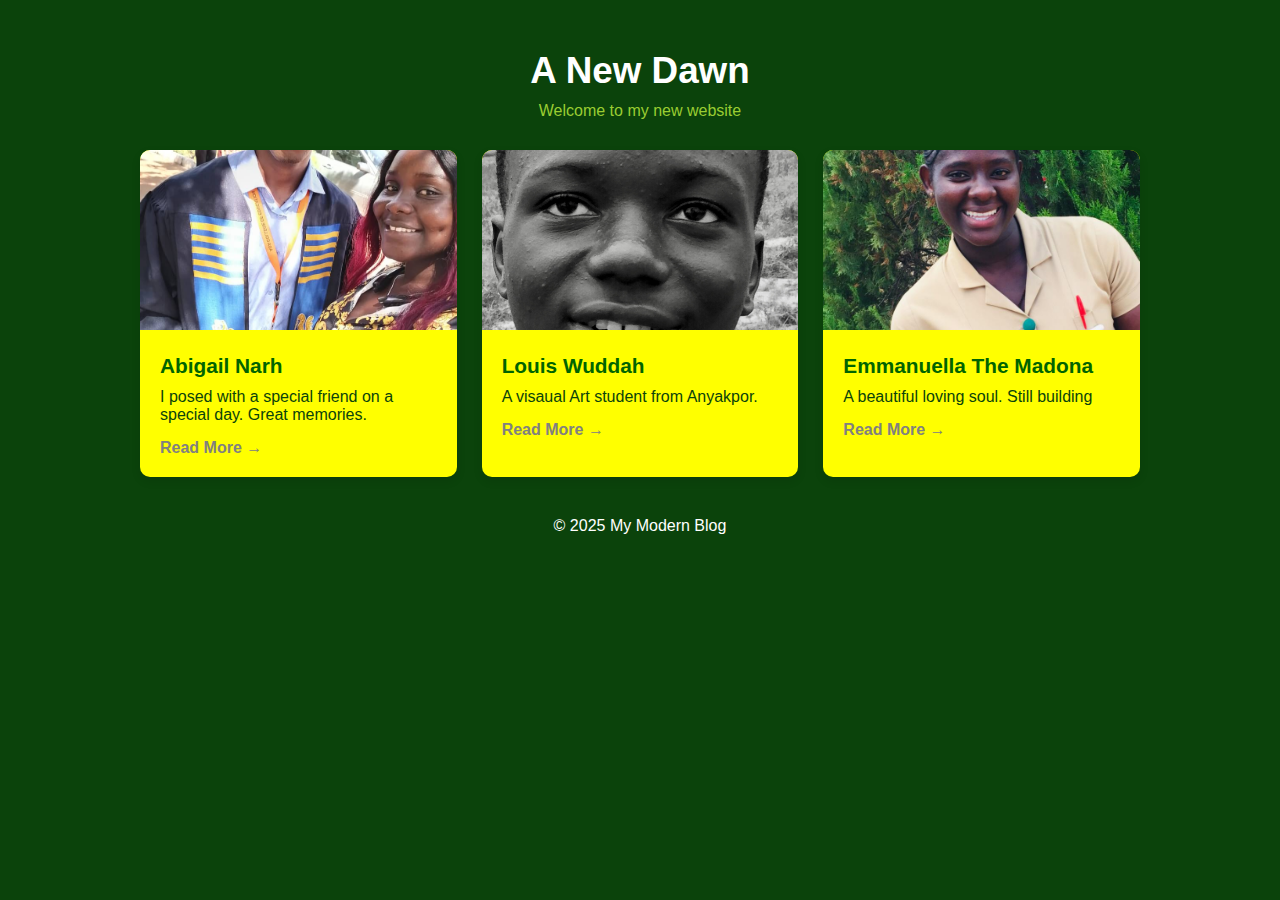
<file: blog/index.html>
<!DOCTYPE html>
<html lang="en">
  <head>
    <meta charset="UTF-8" />
    <meta name="viewport" content="width=device-width, initial-scale=1.0" />
    <title>The New Dawn</title>

    <style>
      * {
        margin: 0;
        padding: 0;
        box-sizing: border-box;
        font-family: Arial, sans-serif;
      }

      body {
        background: rgb(11, 67, 11);
        padding: 20px;
      }

      header {
        text-align: center;
        padding: 30px 0;
      }

      header h1 {
        font-size: 2.3rem;
        color: white;
        margin-bottom: 10px;
      }

      header p {
        color: yellowgreen;
      }

      .container {
        max-width: 1000px;
        margin: auto;
        display: grid;
        grid-template-columns: repeat(auto-fit, minmax(280px, 1fr));
        gap: 25px;
      }

      .card {
        background: yellow;
        color: white;
        border-radius: 10px;
        box-shadow: 0 4px 10px rgba(0, 0, 0, 0.1);
        overflow: hidden;
        transition: 0.3s;
      }

      .card:hover {
        transform: translateY(1rem);
      }

      .card img {
        width: 100%;
        height: 180px;
        object-fit: cover;
      }

      .card-content {
        padding: 20px;
        color: darkgreen;
      }

      .card-content h2 {
        font-size: 1.3rem;
        margin-bottom: 10px;
      }

      .card-content p {
        color: rgb(11, 67, 11);
        margin-bottom: 15px;
      }

      .read-more {
        text-decoration: none;
        color: grey;
        font-weight: bold;
      }

      footer {
        text-align: center;
        margin-top: 40px;
        color: white;
      }
    </style>
  </head>
  <body>
    <header>
      <h1>A New Dawn</h1>
      <p>Welcome to my new website</p>
    </header>

    <div class="container">
      <div class="card">
        <img src="2.jpg" alt="Blog 1" />
        <div class="card-content">
          <h2>Abigail Narh</h2>
          <p>I posed with a special friend on a special day. Great memories.</p>
          <a href="#" class="read-more">Read More →</a>
        </div>
      </div>

      <div class="card">
        <img src="1.JPG" alt="Blog 2" />
        <div class="card-content">
          <h2>Louis Wuddah</h2>
          <p>A visaual Art student from Anyakpor.</p>
          <a href="#" class="read-more">Read More →</a>
        </div>
      </div>

      <div class="card">
        <img src="13.jpg" alt="Blog 3" />
        <div class="card-content">
          <h2>Emmanuella The Madona</h2>
          <p>A beautiful loving soul. Still building</p>
          <a href="#" class="read-more">Read More →</a>
        </div>
      </div>
    </div>

    <footer>
      <p>© 2025 My Modern Blog</p>
    </footer>
  </body>
</html>
</file>
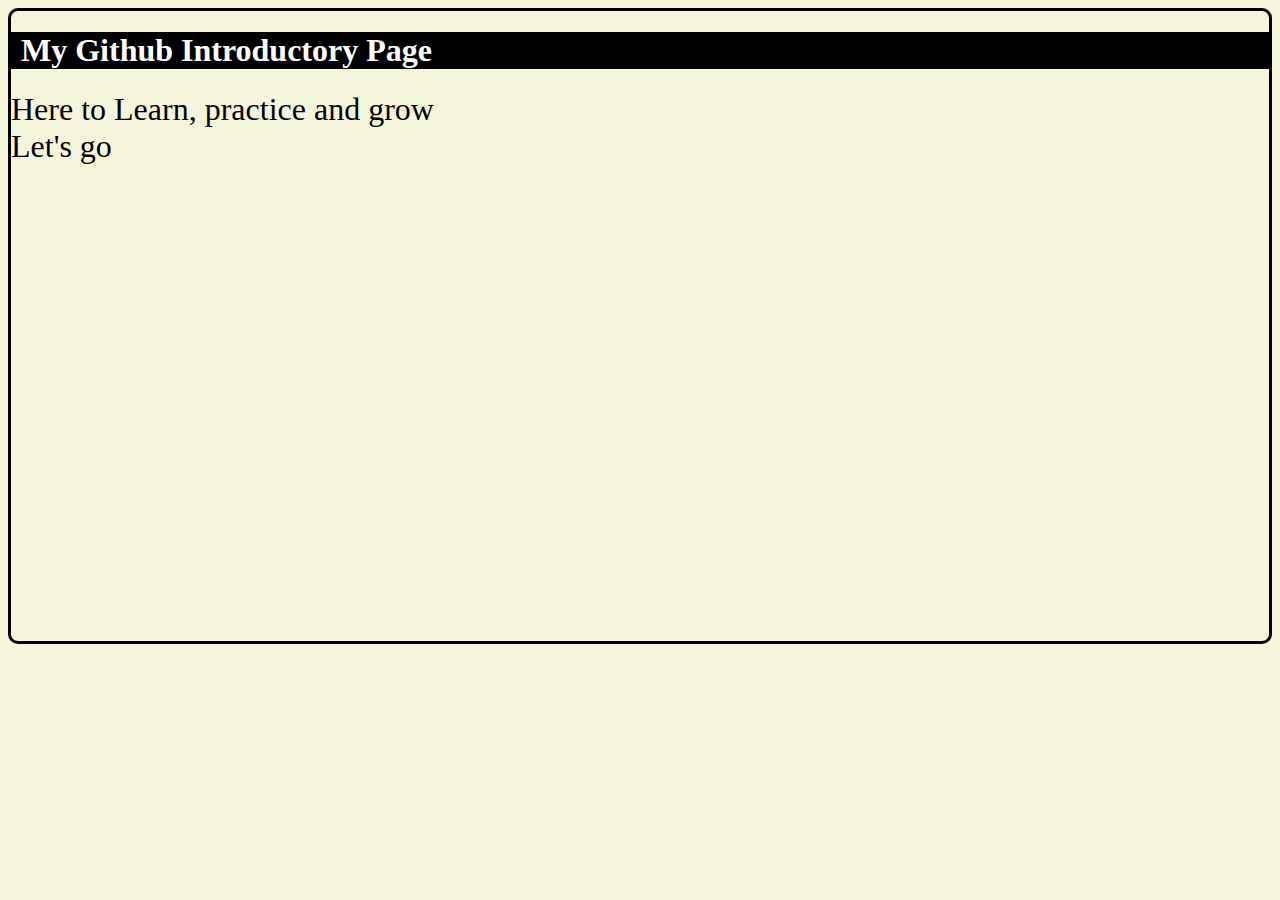
<file: myWebsite/index.html>
<!DOCTYPE html>
<html lang="en">
  <head>
    <meta charset="UTF-8" />
    <meta http-equiv="X-UA-Compatible" content="IE=edge" />
    <meta name="viewport" content="width=device-width, initial-scale=1.0" />
    <title>GITHUB</title>
    <style>
      body {
        font-family: Georgia, "Times New Roman", Times, serif;
        height: 70vh;
        background-color: beige;
        border: solid;
        border-radius: 10px;
      }
      header {
        background-color: black;
        color: white;
        align-items: center;
        padding: 0 10px;
      }
      div {
        font-size: 2em;
      }
    </style>
  </head>
  <body>
    <header><h1>My Github Introductory Page</h1></header>
    <div>
      Here to Learn, practice and grow <br />
      Let's go
    </div>
  </body>
</html>
</file>
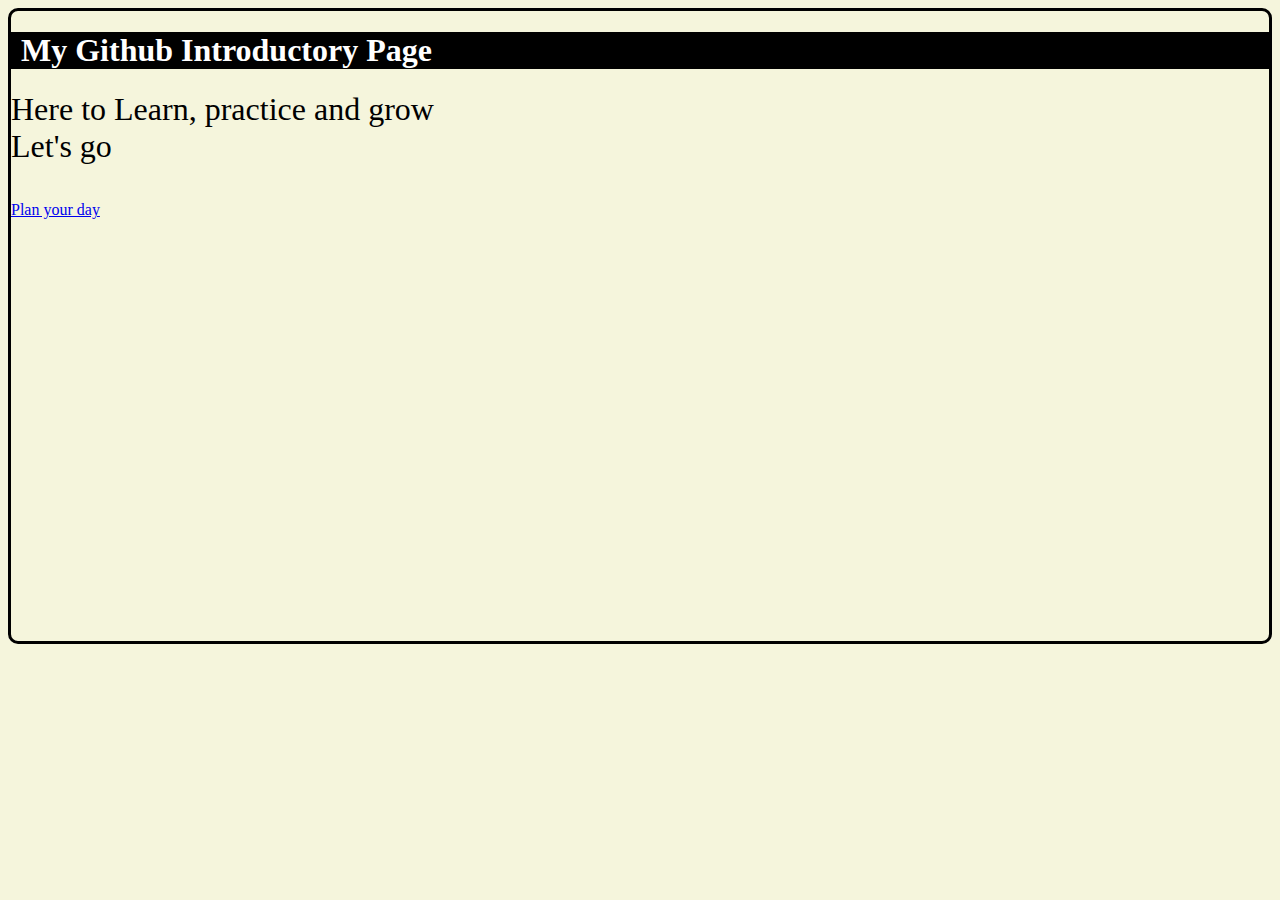
<file: myWebsite/Home/index.html>
<!DOCTYPE html>
<html lang="en">
  <head>
    <meta charset="UTF-8" />
    <meta http-equiv="X-UA-Compatible" content="IE=edge" />
    <meta name="viewport" content="width=device-width, initial-scale=1.0" />
    <title>GITHUB</title>
    <style>
      body {
        font-family: Georgia, "Times New Roman", Times, serif;
        height: 70vh;
        background-color: beige;
        border: solid;
        border-radius: 10px;
      }
      header {
        background-color: black;
        color: white;
        align-items: center;
        padding: 0 10px;
      }
      div {
        font-size: 2em;
      }
    </style>
  </head>
  <body>
    <header><h1>My Github Introductory Page</h1></header>
    <div>
      Here to Learn, practice and grow <br />
      Let's go
    </div>
    <br /><br />
    <a href="/todo.html">Plan your day</a>
  </body>
</html>
</file>
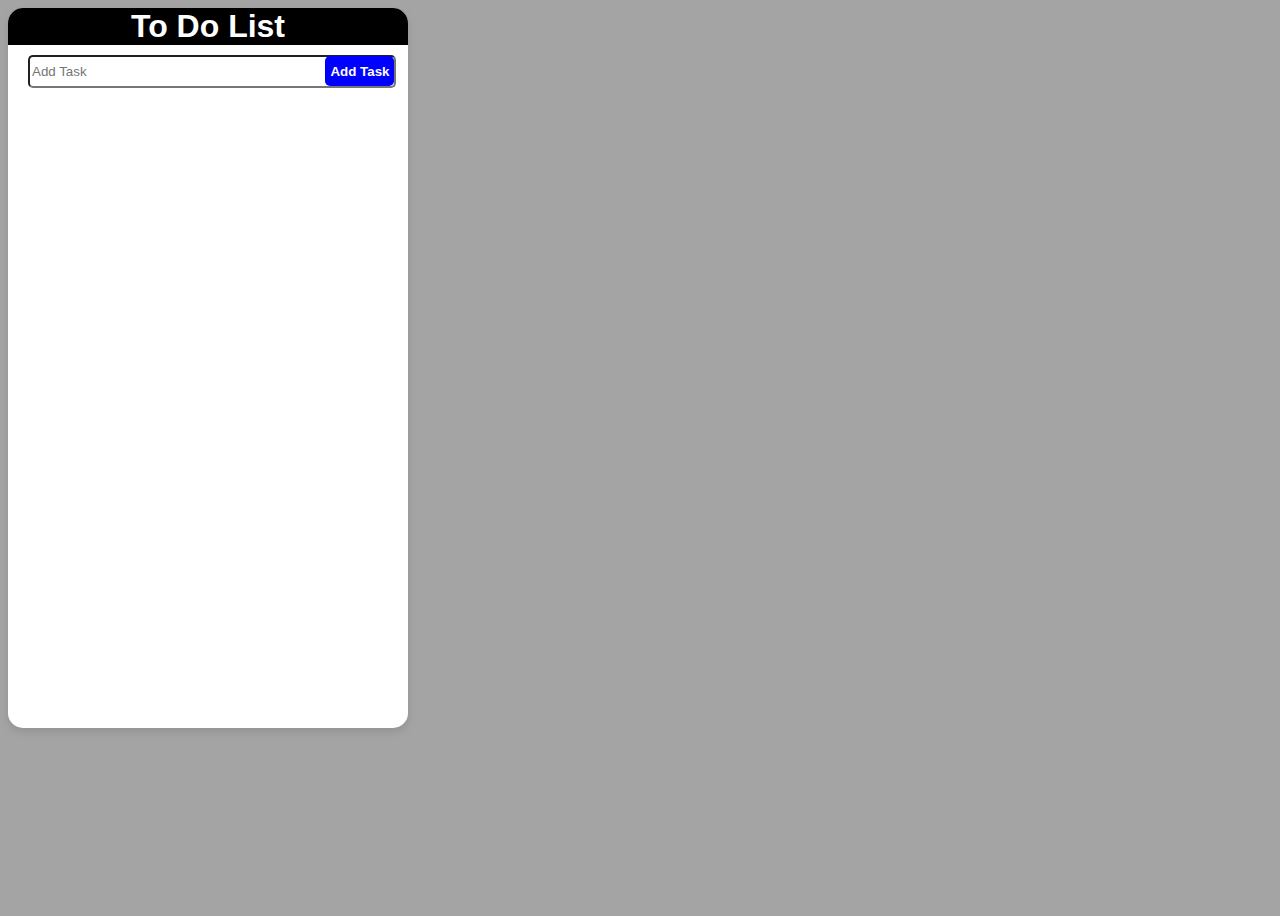
<file: todo.html>
<!DOCTYPE html>
<html lang="en">
  <head>
    <meta charset="UTF-8" />
    <meta http-equiv="X-UA-Compatible" content="IE=edge" />
    <meta name="viewport" content="width=device-width, initial-scale=1.0" />
    <title>To Do App</title>
    <link rel="stylesheet" href="todo.css" />
  </head>
  <body>
    <div class="container">
      <header>To Do List</header>
      <main>
        <form id="todoForm">
          <input type="text" id="todoInput" placeholder="Add Task" />
          <button type="submit" id="todoButton">Add Task</button>
          <ul id="todoList"></ul>
        </form>
      </main>
      <br />
      <script src="todo.js" type="text/javascript"></script>
    </div>
  </body>
</html>
</file>
<file: todo.css>
body{
    font-family: Tahoma, 'Segoe UI', Geneva, Verdana, sans-serif;
    background: rgba(31, 27, 27, 0.4);
    height: 100vh;
    font-size: 1rem;
    font-weight: bold;
}
li{
   font-size: 20px;
   list-style-type: disc;  
   font-weight: 100;
   display: flex;
   align-items: center;
   justify-content: space-between;
   padding-right: 30px;
}
.container{
    background: white;
    padding: 0;
    border-radius: 15px;
    box-shadow: 0 4px 8px rgba(0, 0, 0, 0.1);
    width: 400px;
    height: 80vh;
}
header{
    background-color: black;
    color: white;
    text-align: center;
    font-size: 2rem;
   margin-top: 0;
   border-top-left-radius: 15px;
   border-top-right-radius: 15px;
   
}
 #todoButton{
    width: fit-content;
    height: 30px;
    padding: 5px;
    background-color: blue;
    color: white;
    border: none;
    border-radius: 5px;
    font-weight: bold;
    margin-left: -75px;
 }
 #todoButton:hover{
    background-color: green;
 }
 #todoInput{
    margin: 10px auto auto 20px;
    border-radius: 5px;
    height: 2em;
    width: 90% ;
 }
 .delete{
   font-size: large;
    color: red;
    margin-left: 30px;
    border: none;
    background: none;
    font-weight: bold;
 }
 .delete:hover{
   background-color: red;
   color: aliceblue;
   border-radius: 50%;
 }
 a{
   text-align: center;
   align-items: center;
   margin: auto auto 0px center;
 }
</file>
